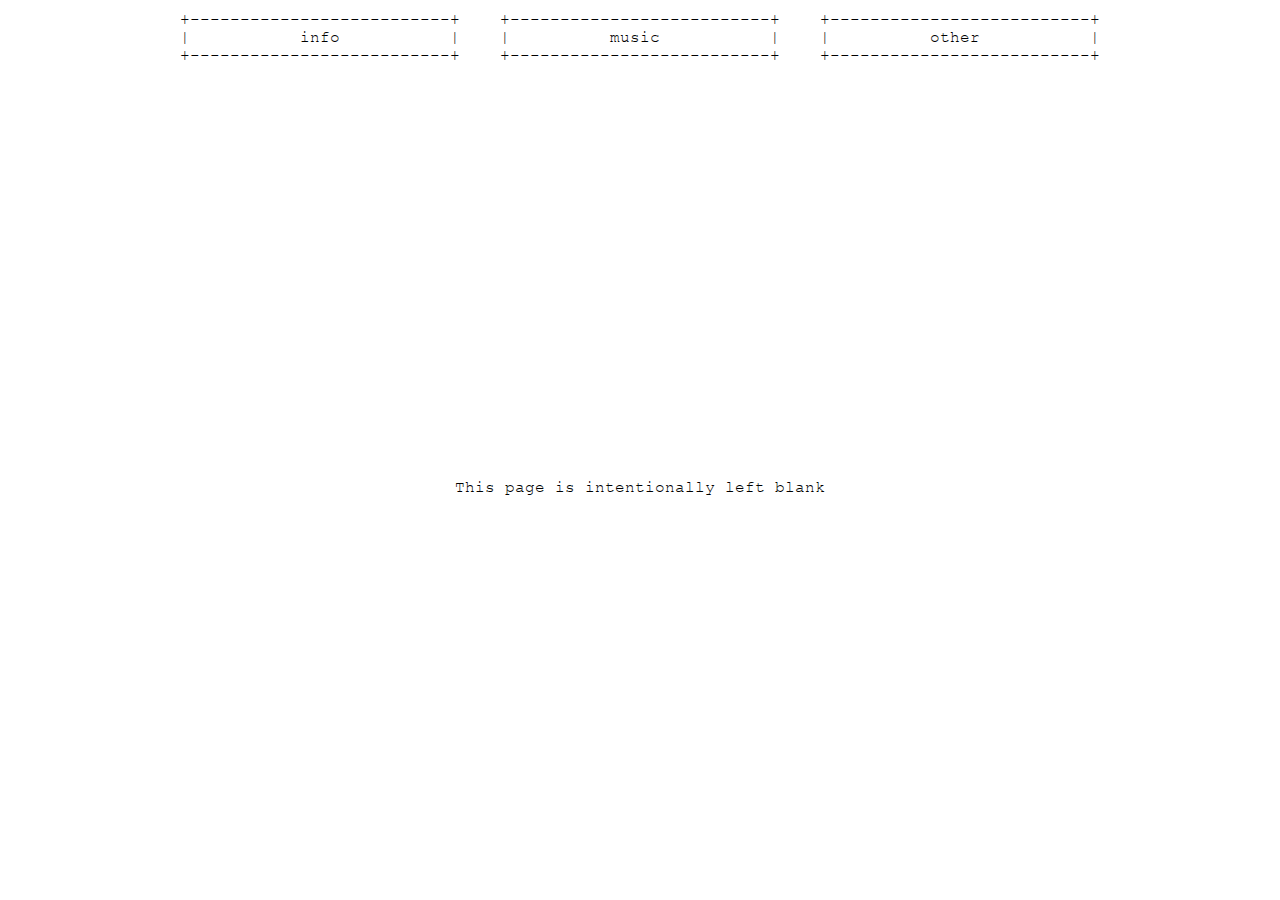
<file: index.html>
<!DOCTYPE html>
<html>
    <head>
      <link rel="stylesheet" href="static/style.css">
      <title>SSSSSSSSSSSSSSPPAAAAAAAAAAARRRRKLELLEELLELEEEEEEE</title>
    </head>
    <body>
      <div id="container">
      <script src="static/script.js"></script>
        <div id="menu">
			<script>createMenu()</script>
		</div>
			<div id="content">
				<span id="blank">This page is intentionally left blank</span>
				<script>
					// Call the function to place the text randomly when the page loads
					window.onload = setBlankPosition;
					
					// Reposition the text randomly when the window is resized
					window.onresize = setBlankPosition;
				</script>
			</div>
      </div>
    </body>
</html>
</file>
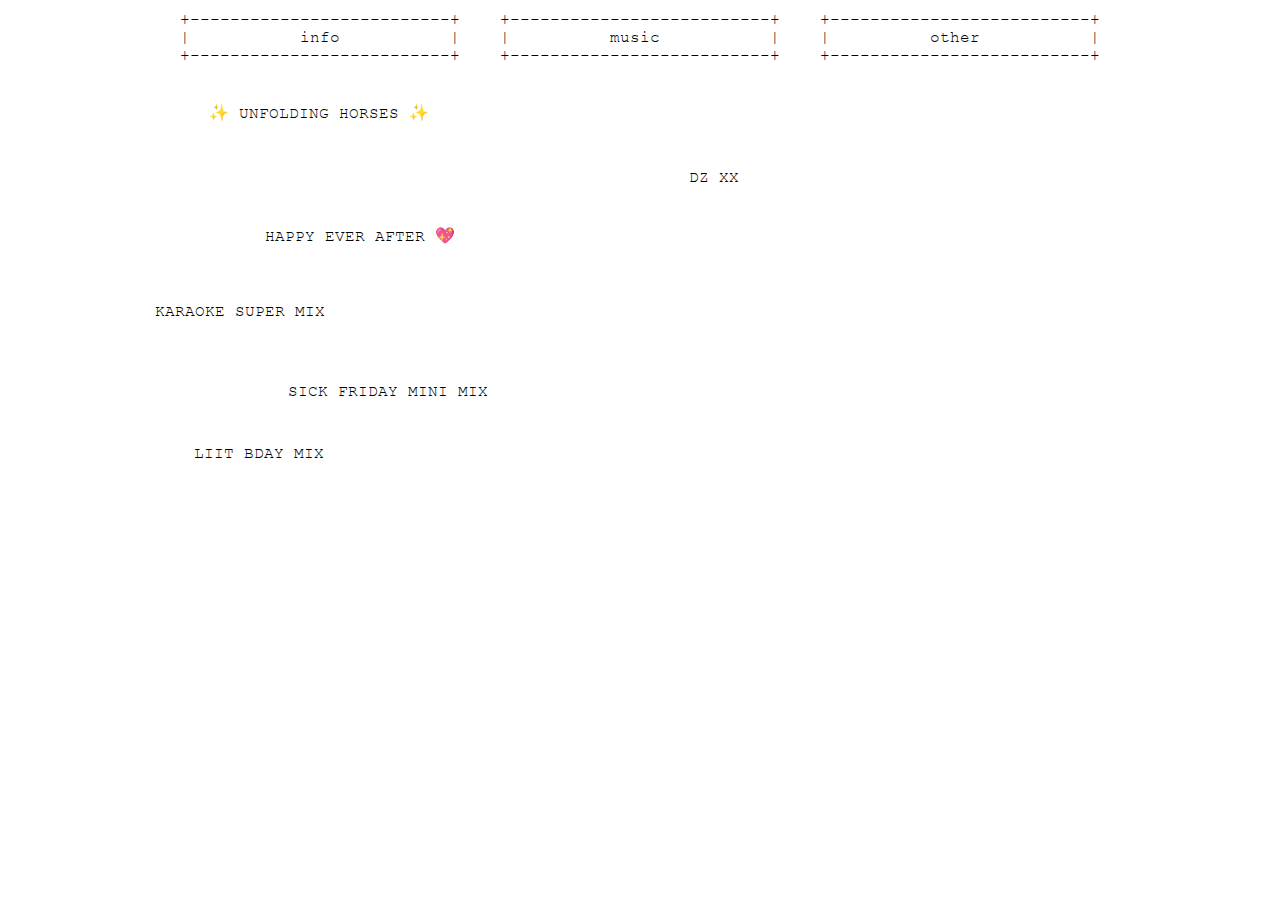
<file: music.html>
<!DOCTYPE html>
<html>
    <head>
      <link rel="stylesheet" href="static/style.css">
      <title>SSSSSSSSSSSSSSPPAAAAAAAAAAARRRRKLELLEELLELEEEEEEE</title>
    </head>
    <body>
      <script src="static/script.js"></script>
      <div id="container">
        <div id="menu">
			<script>createMenu()</script>
        </div>
        <div id="content">
			<script>
				// Call the function to place the text randomly when the page loads
				window.onload = function() {
					listLinks(); 
					setLinksPosition();
				};
				
				// Reposition the text randomly when the window is resized
				window.onresize = setLinksPosition;
			</script>
		</div>
      </div>
    </body>
</html>
</file>
<file: static/style.css>
@font-face {
    font-family: 'localFont';
    src: url('cour.ttf') format('truetype');
    font-weight: normal;
    font-style: normal;
}

body {
	font-family: 'localFont';
	font-size: 16px;
	overflow-y: auto;
	overflow-x: hidden;
	max-width: 100%;
	margin: 0px;
}

html {
	overflow-x: hidden;
    -webkit-text-size-adjust: none;
}

span {
	white-space: pre-wrap;
}

a {
	text-decoration: none;
	color: black;
}

.button {
	display: inline-block;
	margin-right: 20px;
	margin-left: 20px;
}

#menu {
	position:absolute;
	width:fit-content;
	max-width: 100%;
	padding: 10px;
}

#container {
	display: flex;
    flex-wrap: wrap;
	justify-content: center;
	width: 100vw;
	height: 100vh;
}

#info {
	position: absolute;
	padding: 5px;
}

.linkContainer {
	position: absolute;
	display: flex;
	max-width: 100%;
}

.musicLink {
	position: absolute;
	padding: 5px;
}

.infoBox {
	margin-bottom: 10px;
}

.infoLink {
	margin-left: 20px;
}
</file>
